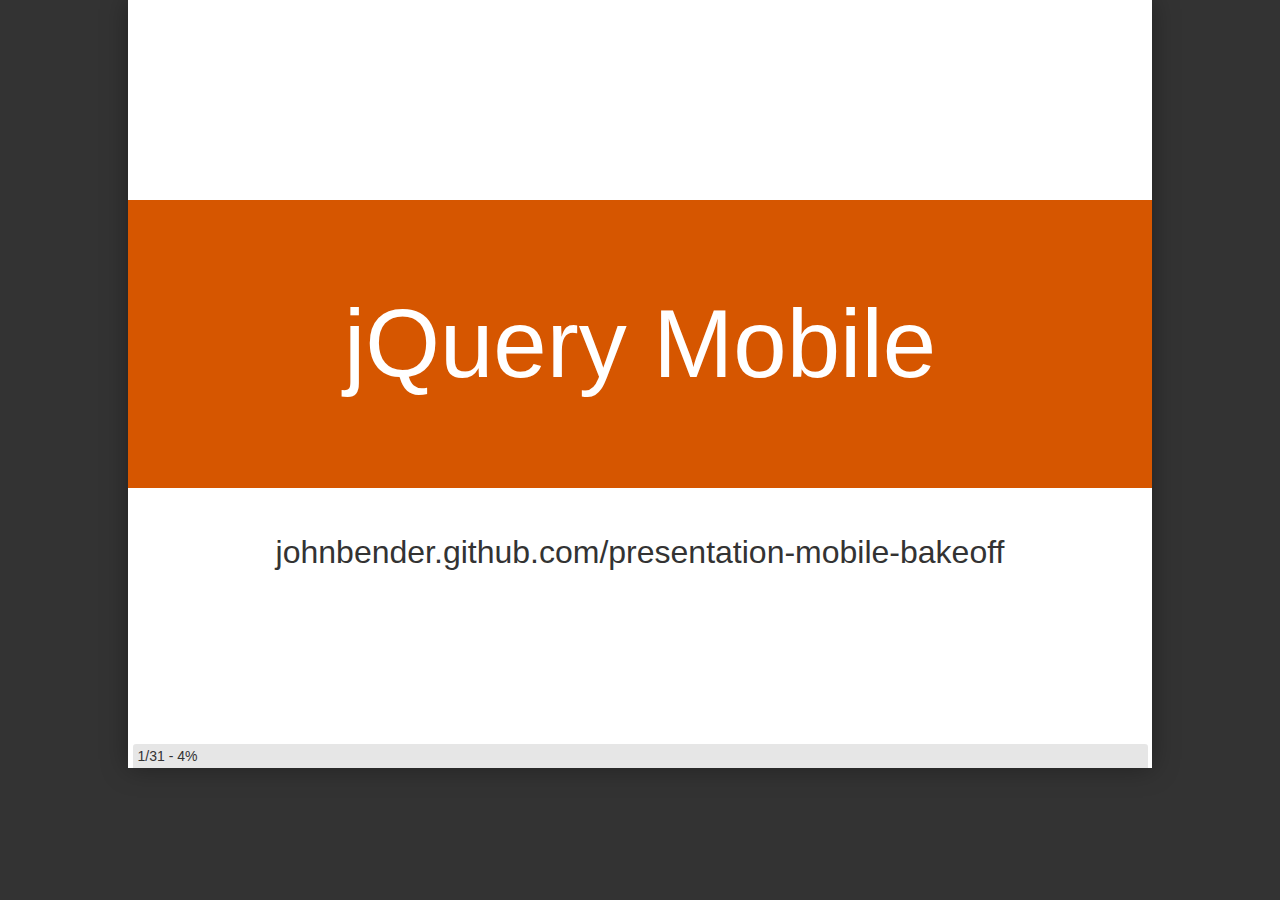
<file: index.html>
<!DOCTYPE html PUBLIC "-//W3C//DTD XHTML 1.0 Strict//EN"
	"http://www.w3.org/TR/xhtml1/DTD/xhtml1-strict.dtd">

<html xmlns="http://www.w3.org/1999/xhtml" xml:lang="en" lang="en">
<head>
    <meta http-equiv="Content-Type" content="text/html; charset=utf-8"/>
  <title>Mobile Bakeoff</title>

  <meta name="viewport" content="width=device-width"/>

  <link rel="stylesheet" href="./css/reset.css" type="text/css"/>
  <link rel="stylesheet" href="./css/showoff.css" type="text/css"/>

  <script type="text/javascript" src="./js/jquery-1.4.2.min.js"></script>
  <script type="text/javascript" src="./js/jquery.cycle.all.js"></script>
	<script type="text/javascript" src="./js/jquery-print.js"></script>
  <script type="text/javascript" src="./js/jquery.batchImageLoad.js"></script>

  <script type="text/javascript" src="./js/jquery.doubletap-0.1.js"></script>

  <script type="text/javascript" src="./js/fg.menu.js"></script>
  <script type="text/javascript" src="./js/showoff.js"></script>
  <script type="text/javascript" src="./js/jTypeWriter.js"> </script>
  <script type="text/javascript" src="./js/sh_main.min.js"></script>
  <script type="text/javascript" src="./js/core.js"></script>
  <script type="text/javascript" src="./js/showoffcore.js"></script>
  <script type="text/javascript" src="./js/coffee-script.js"></script>

  <link type="text/css" href="./css/fg.menu.css" media="screen" rel="stylesheet" />
  <link type="text/css" href="./css/theme/ui.all.css" media="screen" rel="stylesheet" />
  <link type="text/css" href="./css/sh_style.css" rel="stylesheet" >

  
    <link rel="stylesheet" href="file/style.css" type="text/css"/>
  

  

  <script type="text/javascript">
  $(function(){
      setupPreso(false, './');
  });
  </script>

</head>

<body>

<a tabindex="0" href="#search-engines" class="fg-button fg-button-icon-right ui-widget ui-state-default ui-corner-all" id="navmenu"><span class="ui-icon ui-icon-triangle-1-s"></span>slides</a>
<div id="navigation" class="hidden"></div>

<div id="help">
  <table>
    <tr><td class="key">z, ?</td><td>toggle help (this)</td></tr>
    <tr><td class="key">space, &rarr;</td><td>next slide</td></tr>
    <tr><td class="key">shift-space, &larr;</td><td>previous slide</td></tr>
    <tr><td class="key">d</td><td>toggle debug mode</td></tr>
    <tr><td class="key">## &lt;ret&gt;</td><td>go to slide #</td></tr>
    <tr><td class="key">c, t</td><td>table of contents (vi)</td></tr>
    <tr><td class="key">f</td><td>toggle footer</td></tr>
    <tr><td class="key">r</td><td>reload slides</td></tr>
    <tr><td class="key">n</td><td>toggle notes</td></tr>
    <tr><td class="key">p</td><td>run preshow</td></tr>
  </table>
</div>

<div class="buttonNav">
  <input type="submit" onClick="prevStep();" value="prev"/>
  <input type="submit" onClick="nextStep();" value="next"/>
</div>

<div id="preso">loading presentation...</div>
<div id="footer">
  <span id="slideInfo"></span>
  <span id="debugInfo"></span>
  <span id="notesInfo"></span>
</div>

<div id="slides" class="offscreen" style="display:none;">
<div class="slide" data-transition="none"><div class="content" ref="one/01_slide/1">
<h1>jQuery Mobile</h1>

<p>johnbender.github.com/presentation-mobile-bakeoff</p></div>
</div><div class="slide" data-transition="none"><div class="content bullets mono-bullets" ref="one/01_slide/2">
<h2>me</h2>

<ul>
<li>@johnbender</li>
<li>johnbender.us</li>
<li>github.com/johnbender</li>
</ul>
</div>
</div><div class="slide" data-transition="none"><div class="content center" ref="one/01_slide/3">
<p><img src="./file/one/adobe.jpg" style="max-height: 600px"/></p></div>
</div><div class="slide" data-transition="none"><div class="content bullets mono-bullets" ref="one/01_slide/4">
<ul>
<li>browsers</li>
<li>markup</li>
<li>quirks</li>
<li>access</li>
</ul>
</div>
</div><div class="slide" data-transition="none"><div class="content link" ref="one/01_slide/5">
<p>jquerymobile.com/demos/1.0</p></div>
</div><div class="slide" data-transition="none"><div class="content link highlight" ref="one/01_slide/6">
<p>jquerymobile.com/demos/<b class="normal">1.0</b></p></div>
</div><div class="slide" data-transition="none"><div class="content link" ref="one/01_slide/7">
<p>www.jqmgallery.com</p></div>
</div><div class="slide" data-transition="none"><div class="content" ref="one/01_slide/8">
<h1>browsers</h1></div>
</div><div class="slide" data-transition="none"><div class="content stats" ref="one/01_slide/9">
<p><img src="./file/one/mobile-browser-stats.png" style="margin-bottom: 500px"/></p></div>
</div><div class="slide" data-transition="none"><div class="content" ref="one/01_slide/10">
<h2>browser support</h2>

<p>jquerymobile.com/gbs/</p></div>
</div><div class="slide" data-transition="none"><div class="content bullets grid" ref="one/01_slide/11">
<div style="float: left">
<ul>
  <li> Apple iOS 3.2-5.0 </li>
  <li> Android 2.1-3.1 </li>
  <li> Windows Phone 7-7.5 </li>
  <li> Blackberry 6-7, QNX </li>
  <li> Palm WebOS 1.4-3.0 </li>
</ul>
</div>




<div style="float: left">
<ul>
  <li> Firebox Mobile </li>
  <li> Opera Mobile 11.0 </li>
  <li> Meego 1.2 </li>
  <li> Chrome, Firefox </li>
  <li> IE 7+, Opera 10+ </li>
</ul>
</div>


</div>
</div><div class="slide" data-transition="none"><div class="content" ref="one/01_slide/12">
<h1>markup</h1></div>
</div><div class="slide" data-transition="none"><div class="content phone" ref="one/01_slide/13">
<pre class="xlarge">
&lt;<span class="keyword">!DOCTYPE</span> html&gt;
&lt;<span class="function-name">html</span>&gt;
&lt;<span class="function-name">head</span>&gt;
  &lt;<span class="function-name">meta</span> <span class="variable-name">charset</span>=<span class="string">"utf-8"</span>&gt;
  &lt;<span class="function-name">link</span> <span class="variable-name">rel</span>=<span class="string">"stylesheet"</span> <span class="variable-name">href</span>=<span class="string">"jquery.mobile.css"</span>/&gt;
  &lt;<span class="function-name">script</span> <span class="variable-name">src</span>=<span class="string">"jquery-1.6.4.min.js"</span>&gt;&lt;/<span class="function-name">script</span>&gt;
  &lt;<span class="function-name">script</span> <span class="variable-name">src</span>=<span class="string">"jquery.mobile.js"</span>&gt;&lt;/<span class="function-name">script</span>&gt;
&lt;/<span class="function-name">head</span>&gt;
&lt;<span class="function-name">body</span>&gt;
  &lt;<span class="function-name">div</span> <span class="variable-name">id</span>=<span class="string">"first"</span> <span class="variable-name">data-role</span>=<span class="string">"page"</span>&gt;
    &lt;<span class="function-name">div</span> <span class="variable-name">data-role</span>=<span class="string">"header"</span>&gt;
      &lt;<span class="function-name">h1</span>&gt;<span class="underline"><span class="bold">Sample</span></span>&lt;/<span class="function-name">h1</span>&gt;
    &lt;/<span class="function-name">div</span>&gt;

    &lt;<span class="function-name">div</span> <span class="variable-name">data-role</span>=<span class="string">"content"</span>&gt;
      &lt;<span class="function-name">ul</span> <span class="variable-name">data-role</span>=<span class="string">"listview"</span>&gt;
        &lt;<span class="function-name">li</span>&gt; First List Item &lt;/<span class="function-name">li</span>&gt;
        &lt;<span class="function-name">li</span>&gt; Second List Item &lt;/<span class="function-name">li</span>&gt;
        &lt;<span class="function-name">li</span>&gt;&lt;<span class="function-name">a</span> <span class="variable-name">href</span>=<span class="string">"#embedded"</span>&gt;Link&lt;/<span class="function-name">a</span>&gt;&lt;/<span class="function-name">li</span>&gt;
      &lt;/<span class="function-name">ul</span>&gt;
    &lt;/<span class="function-name">div</span>&gt;
  &lt;/<span class="function-name">div</span>&gt;

  &lt;<span class="function-name">div</span> <span class="variable-name">id</span>=<span class="string">"embedded"</span> <span class="variable-name">data-role</span>=<span class="string">"page"</span>&gt;
    &lt;<span class="function-name">div</span> <span class="variable-name">data-role</span>=<span class="string">"header"</span>&gt;
      &lt;<span class="function-name">a</span> <span class="variable-name">href</span>=<span class="string">"#"</span> <span class="variable-name">data-rel</span>=<span class="string">"back"</span>&gt;Back&lt;/<span class="function-name">a</span>&gt;
      &lt;<span class="function-name">h1</span>&gt;<span class="underline"><span class="bold">Embedded</span></span>&lt;/<span class="function-name">h1</span>&gt;
    &lt;/<span class="function-name">div</span>&gt;
  &lt;/<span class="function-name">div</span>&gt;
&lt;/<span class="function-name">body</span>&gt;
&lt;/<span class="function-name">html</span>&gt;
</pre>




<iframe src="samples/first.html"> </iframe>


</div>
</div><div class="slide" data-transition="none"><div class="content phone highlight" ref="one/01_slide/14">
<pre class="xlarge">
&lt;<span class="keyword">!DOCTYPE</span> html&gt;
&lt;<span class="function-name">html</span>&gt;
&lt;<span class="function-name">head</span>&gt;
  &lt;<span class="function-name">meta</span> <span class="variable-name">charset</span>=<span class="string">"utf-8"</span>&gt;
  &lt;<span class="function-name">link</span> <span class="variable-name">rel</span>=<span class="string">"stylesheet"</span> <span class="variable-name">href</span>=<span class="string">"jquery.mobile.css"</span>/&gt;
  &lt;<span class="function-name">script</span> <span class="variable-name">src</span>=<span class="string">"jquery-1.6.4.min.js"</span>&gt;&lt;/<span class="function-name">script</span>&gt;
  &lt;<span class="function-name">script</span> <span class="variable-name">src</span>=<span class="string">"jquery.mobile.js"</span>&gt;&lt;/<span class="function-name">script</span>&gt;
&lt;/<span class="function-name">head</span>&gt;
&lt;<span class="function-name">body</span>&gt;
  <b>&lt;<span class="function-name">div</span> <span class="variable-name">id</span>=<span class="string">"first"</span> <span class="variable-name">data-role</span>=<span class="string">"page"</span>&gt;</b>
    &lt;<span class="function-name">div</span> <span class="variable-name">data-role</span>=<span class="string">"header"</span>&gt;
      &lt;<span class="function-name">h1</span>&gt;<span class="underline"><span class="bold">Sample</span></span>&lt;/<span class="function-name">h1</span>&gt;
    &lt;/<span class="function-name">div</span>&gt;

    &lt;<span class="function-name">div</span> <span class="variable-name">data-role</span>=<span class="string">"content"</span>&gt;
      &lt;<span class="function-name">ul</span> <span class="variable-name">data-role</span>=<span class="string">"listview"</span>&gt;
        &lt;<span class="function-name">li</span>&gt; First List Item &lt;/<span class="function-name">li</span>&gt;
        &lt;<span class="function-name">li</span>&gt; Second List Item &lt;/<span class="function-name">li</span>&gt;
        &lt;<span class="function-name">li</span>&gt;&lt;<span class="function-name">a</span> <span class="variable-name">href</span>=<span class="string">"#embedded"</span>&gt;Link&lt;/<span class="function-name">a</span>&gt;&lt;/<span class="function-name">li</span>&gt;
      &lt;/<span class="function-name">ul</span>&gt;
    &lt;/<span class="function-name">div</span>&gt;
  &lt;/<span class="function-name">div</span>&gt;

  &lt;<span class="function-name">div</span> <span class="variable-name">id</span>=<span class="string">"embedded"</span> <span class="variable-name">data-role</span>=<span class="string">"page"</span>&gt;
    &lt;<span class="function-name">div</span> <span class="variable-name">data-role</span>=<span class="string">"header"</span>&gt;
      &lt;<span class="function-name">a</span> <span class="variable-name">href</span>=<span class="string">"#"</span> <span class="variable-name">data-rel</span>=<span class="string">"back"</span>&gt;Back&lt;/<span class="function-name">a</span>&gt;
      &lt;<span class="function-name">h1</span>&gt;<span class="underline"><span class="bold">Embedded</span></span>&lt;/<span class="function-name">h1</span>&gt;
    &lt;/<span class="function-name">div</span>&gt;
  &lt;/<span class="function-name">div</span>&gt;
&lt;/<span class="function-name">body</span>&gt;
&lt;/<span class="function-name">html</span>&gt;
</pre>




<iframe src="samples/first.html"> </iframe>


</div>
</div><div class="slide" data-transition="none"><div class="content phone" ref="one/01_slide/15">
<pre class="xlarge">
&lt;<span class="keyword">!DOCTYPE</span> html&gt;
&lt;<span class="function-name">html</span>&gt;
&lt;<span class="function-name">head</span>&gt;
  &lt;<span class="function-name">meta</span> <span class="variable-name">charset</span>=<span class="string">"utf-8"</span>&gt;
  &lt;<span class="function-name">link</span> <span class="variable-name">rel</span>=<span class="string">"stylesheet"</span> <span class="variable-name">href</span>=<span class="string">"jquery.mobile.css"</span>/&gt;
  &lt;<span class="function-name">script</span> <span class="variable-name">src</span>=<span class="string">"jquery-1.6.4.min.js"</span>&gt;&lt;/<span class="function-name">script</span>&gt;
  &lt;<span class="function-name">script</span> <span class="variable-name">src</span>=<span class="string">"jquery.mobile.js"</span>&gt;&lt;/<span class="function-name">script</span>&gt;
&lt;/<span class="function-name">head</span>&gt;
&lt;<span class="function-name">body</span>&gt;
  &lt;<span class="function-name">div</span> <span class="variable-name">id</span>=<span class="string">"first"</span> <span class="variable-name">data-role</span>=<span class="string">"page"</span>&gt;
    &lt;<span class="function-name">div</span> <span class="variable-name">data-role</span>=<span class="string">"header"</span>&gt;
      &lt;<span class="function-name">h1</span>&gt;<span class="underline"><span class="bold">Sample</span></span>&lt;/<span class="function-name">h1</span>&gt;
    &lt;/<span class="function-name">div</span>&gt;

    &lt;<span class="function-name">div</span> <span class="variable-name">data-role</span>=<span class="string">"content"</span>&gt;
      <b>&lt;<span class="function-name">ul</span> <span class="variable-name">data-role</span>=<span class="string">"listview"</span>&gt;</b>
        &lt;<span class="function-name">li</span>&gt; First List Item &lt;/<span class="function-name">li</span>&gt;
        &lt;<span class="function-name">li</span>&gt; Second List Item &lt;/<span class="function-name">li</span>&gt;
        &lt;<span class="function-name">li</span>&gt;&lt;<span class="function-name">a</span> <span class="variable-name">href</span>=<span class="string">"#embedded"</span>&gt;Link&lt;/<span class="function-name">a</span>&gt;&lt;/<span class="function-name">li</span>&gt;
      &lt;/<span class="function-name">ul</span>&gt;
    &lt;/<span class="function-name">div</span>&gt;
  &lt;/<span class="function-name">div</span>&gt;

  &lt;<span class="function-name">div</span> <span class="variable-name">id</span>=<span class="string">"embedded"</span> <span class="variable-name">data-role</span>=<span class="string">"page"</span>&gt;
    &lt;<span class="function-name">div</span> <span class="variable-name">data-role</span>=<span class="string">"header"</span>&gt;
      &lt;<span class="function-name">a</span> <span class="variable-name">href</span>=<span class="string">"#"</span> <span class="variable-name">data-rel</span>=<span class="string">"back"</span>&gt;Back&lt;/<span class="function-name">a</span>&gt;
      &lt;<span class="function-name">h1</span>&gt;<span class="underline"><span class="bold">Embedded</span></span>&lt;/<span class="function-name">h1</span>&gt;
    &lt;/<span class="function-name">div</span>&gt;
  &lt;/<span class="function-name">div</span>&gt;
&lt;/<span class="function-name">body</span>&gt;
&lt;/<span class="function-name">html</span>&gt;
</pre>




<iframe src="samples/first.html"> </iframe>




<iframe src="samples/first.html"> </iframe>


</div>
</div><div class="slide" data-transition="none"><div class="content phone" ref="one/01_slide/16">
<pre class="xlarge">
&lt;<span class="keyword">!DOCTYPE</span> html&gt;
&lt;<span class="function-name">html</span>&gt;
&lt;<span class="function-name">head</span>&gt;
  &lt;<span class="function-name">meta</span> <span class="variable-name">charset</span>=<span class="string">"utf-8"</span>&gt;
  &lt;<span class="function-name">link</span> <span class="variable-name">rel</span>=<span class="string">"stylesheet"</span> <span class="variable-name">href</span>=<span class="string">"jquery.mobile.css"</span>/&gt;
  &lt;<span class="function-name">script</span> <span class="variable-name">src</span>=<span class="string">"jquery-1.6.4.min.js"</span>&gt;&lt;/<span class="function-name">script</span>&gt;
  &lt;<span class="function-name">script</span> <span class="variable-name">src</span>=<span class="string">"jquery.mobile.js"</span>&gt;&lt;/<span class="function-name">script</span>&gt;
&lt;/<span class="function-name">head</span>&gt;
&lt;<span class="function-name">body</span>&gt;
  &lt;<span class="function-name">div</span> <span class="variable-name">id</span>=<span class="string">"first"</span> <span class="variable-name">data-role</span>=<span class="string">"page"</span>&gt;
    &lt;<span class="function-name">div</span> <span class="variable-name">data-role</span>=<span class="string">"header"</span>&gt;
      &lt;<span class="function-name">h1</span>&gt;<span class="underline"><span class="bold">Sample</span></span>&lt;/<span class="function-name">h1</span>&gt;
    &lt;/<span class="function-name">div</span>&gt;

    &lt;<span class="function-name">div</span> <span class="variable-name">data-role</span>=<span class="string">"content"</span>&gt;
      &lt;<span class="function-name">ul</span> <span class="variable-name">data-role</span>=<span class="string">"listview"</span>&gt;
        &lt;<span class="function-name">li</span>&gt; First List Item &lt;/<span class="function-name">li</span>&gt;
        &lt;<span class="function-name">li</span>&gt; Second List Item &lt;/<span class="function-name">li</span>&gt;
        &lt;<span class="function-name">li</span>&gt;<b>&lt;<span class="function-name">a</span> <span class="variable-name">href</span>=<span class="string">"#embedded"</span>&gt;Link&lt;/<span class="function-name">a</span>&gt;</b>&lt;/<span class="function-name">li</span>&gt;
      &lt;/<span class="function-name">ul</span>&gt;
    &lt;/<span class="function-name">div</span>&gt;
  &lt;/<span class="function-name">div</span>&gt;

  &lt;<span class="function-name">div</span> <span class="variable-name">id</span>=<span class="string">"embedded"</span> <span class="variable-name">data-role</span>=<span class="string">"page"</span>&gt;
    &lt;<span class="function-name">div</span> <span class="variable-name">data-role</span>=<span class="string">"header"</span>&gt;
      &lt;<span class="function-name">a</span> <span class="variable-name">href</span>=<span class="string">"#"</span> <span class="variable-name">data-rel</span>=<span class="string">"back"</span>&gt;Back&lt;/<span class="function-name">a</span>&gt;
      &lt;<span class="function-name">h1</span>&gt;<span class="underline"><span class="bold">Embedded</span></span>&lt;/<span class="function-name">h1</span>&gt;
    &lt;/<span class="function-name">div</span>&gt;
  &lt;/<span class="function-name">div</span>&gt;
&lt;/<span class="function-name">body</span>&gt;
&lt;/<span class="function-name">html</span>&gt;
</pre>




<iframe src="samples/first.html"> </iframe>


</div>
</div><div class="slide" data-transition="none"><div class="content phone" ref="one/01_slide/17">
<pre class="xlarge">
&lt;<span class="keyword">!DOCTYPE</span> html&gt;
&lt;<span class="function-name">html</span>&gt;
&lt;<span class="function-name">head</span>&gt;
  &lt;<span class="function-name">meta</span> <span class="variable-name">charset</span>=<span class="string">"utf-8"</span>&gt;
  &lt;<span class="function-name">link</span> <span class="variable-name">rel</span>=<span class="string">"stylesheet"</span> <span class="variable-name">href</span>=<span class="string">"jquery.mobile.css"</span>/&gt;
  &lt;<span class="function-name">script</span> <span class="variable-name">src</span>=<span class="string">"jquery-1.6.4.min.js"</span>&gt;&lt;/<span class="function-name">script</span>&gt;
  &lt;<span class="function-name">script</span> <span class="variable-name">src</span>=<span class="string">"jquery.mobile.js"</span>&gt;&lt;/<span class="function-name">script</span>&gt;
&lt;/<span class="function-name">head</span>&gt;
&lt;<span class="function-name">body</span>&gt;
  &lt;<span class="function-name">div</span> <span class="variable-name">id</span>=<span class="string">"first"</span> <span class="variable-name">data-role</span>=<span class="string">"page"</span>&gt;
    &lt;<span class="function-name">div</span> <span class="variable-name">data-role</span>=<span class="string">"header"</span>&gt;
      &lt;<span class="function-name">h1</span>&gt;<span class="underline"><span class="bold">Sample</span></span>&lt;/<span class="function-name">h1</span>&gt;
    &lt;/<span class="function-name">div</span>&gt;

    &lt;<span class="function-name">div</span> <span class="variable-name">data-role</span>=<span class="string">"content"</span>&gt;
      &lt;<span class="function-name">ul</span> <span class="variable-name">data-role</span>=<span class="string">"listview"</span>&gt;
        &lt;<span class="function-name">li</span>&gt; First List Item &lt;/<span class="function-name">li</span>&gt;
        &lt;<span class="function-name">li</span>&gt; Second List Item &lt;/<span class="function-name">li</span>&gt;
        &lt;<span class="function-name">li</span>&gt;&lt;<span class="function-name">a</span> <span class="variable-name">href</span>=<span class="string">"#embedded"</span>&gt;Link&lt;/<span class="function-name">a</span>&gt;&lt;/<span class="function-name">li</span>&gt;
      &lt;/<span class="function-name">ul</span>&gt;
    &lt;/<span class="function-name">div</span>&gt;
  &lt;/<span class="function-name">div</span>&gt;

  <b>&lt;<span class="function-name">div</span> <span class="variable-name">id</span>=<span class="string">"embedded"</span> <span class="variable-name">data-role</span>=<span class="string">"page"</span>&gt;</b>
    &lt;<span class="function-name">div</span> <span class="variable-name">data-role</span>=<span class="string">"header"</span>&gt;
      &lt;<span class="function-name">a</span> <span class="variable-name">href</span>=<span class="string">"#"</span> <span class="variable-name">data-rel</span>=<span class="string">"back"</span>&gt;Back&lt;/<span class="function-name">a</span>&gt;
      &lt;<span class="function-name">h1</span>&gt;<span class="underline"><span class="bold">Embedded</span></span>&lt;/<span class="function-name">h1</span>&gt;
    &lt;/<span class="function-name">div</span>&gt;
  &lt;/<span class="function-name">div</span>&gt;
&lt;/<span class="function-name">body</span>&gt;
&lt;/<span class="function-name">html</span>&gt;
</pre>




<iframe src="samples/first.html"> </iframe>


</div>
</div><div class="slide" data-transition="none"><div class="content phone" ref="one/01_slide/18">
<pre class="xlarge">
&lt;<span class="keyword">!DOCTYPE</span> html&gt;
&lt;<span class="function-name">html</span>&gt;
&lt;<span class="function-name">head</span>&gt;
  &lt;<span class="function-name">meta</span> <span class="variable-name">charset</span>=<span class="string">"utf-8"</span>&gt;
  <b class="normal">&lt;<span class="function-name">link</span> <span class="variable-name">rel</span>=<span class="string">"stylesheet"</span> <span class="variable-name">href</span>=<span class="string">"jquery.mobile.css"</span>/&gt;</b>
  <b class="normal">&lt;<span class="function-name">script</span> <span class="variable-name">src</span>=<span class="string">"jquery-1.6.4.min.js"</span>&gt;&lt;/<span class="function-name">script</span>&gt;</b>
  <b class="normal">&lt;<span class="function-name">script</span> <span class="variable-name">src</span>=<span class="string">"jquery.mobile.js"</span>&gt;&lt;/<span class="function-name">script</span>&gt;</b>
&lt;/<span class="function-name">head</span>&gt;
&lt;<span class="function-name">body</span>&gt;
  &lt;<span class="function-name">div</span> <span class="variable-name">id</span>=<span class="string">"first"</span> <span class="variable-name">data-role</span>=<span class="string">"page"</span>&gt;
    &lt;<span class="function-name">div</span> <span class="variable-name">data-role</span>=<span class="string">"header"</span>&gt;
      &lt;<span class="function-name">h1</span>&gt;<span class="underline"><span class="bold">Sample</span></span>&lt;/<span class="function-name">h1</span>&gt;
    &lt;/<span class="function-name">div</span>&gt;

    &lt;<span class="function-name">div</span> <span class="variable-name">data-role</span>=<span class="string">"content"</span>&gt;
      &lt;<span class="function-name">ul</span> <span class="variable-name">data-role</span>=<span class="string">"listview"</span>&gt;
        &lt;<span class="function-name">li</span>&gt; First List Item &lt;/<span class="function-name">li</span>&gt;
        &lt;<span class="function-name">li</span>&gt; Second List Item &lt;/<span class="function-name">li</span>&gt;
        &lt;<span class="function-name">li</span>&gt;&lt;<span class="function-name">a</span> <span class="variable-name">href</span>=<span class="string">"#embedded"</span>&gt;Link&lt;/<span class="function-name">a</span>&gt;&lt;/<span class="function-name">li</span>&gt;
      &lt;/<span class="function-name">ul</span>&gt;
    &lt;/<span class="function-name">div</span>&gt;
  &lt;/<span class="function-name">div</span>&gt;

  &lt;<span class="function-name">div</span> <span class="variable-name">id</span>=<span class="string">"embedded"</span> <span class="variable-name">data-role</span>=<span class="string">"page"</span>&gt;
    &lt;<span class="function-name">div</span> <span class="variable-name">data-role</span>=<span class="string">"header"</span>&gt;
      &lt;<span class="function-name">a</span> <span class="variable-name">href</span>=<span class="string">"#"</span> <span class="variable-name">data-rel</span>=<span class="string">"back"</span>&gt;Back&lt;/<span class="function-name">a</span>&gt;
      &lt;<span class="function-name">h1</span>&gt;<span class="underline"><span class="bold">Embedded</span></span>&lt;/<span class="function-name">h1</span>&gt;
    &lt;/<span class="function-name">div</span>&gt;
  &lt;/<span class="function-name">div</span>&gt;
&lt;/<span class="function-name">body</span>&gt;
&lt;/<span class="function-name">html</span>&gt;
</pre>




<iframe src="samples/first.html"> </iframe>


</div>
</div><div class="slide" data-transition="none"><div class="content phone highlight" ref="one/01_slide/19">
<pre class="xlarge">
&lt;<span class="keyword">!DOCTYPE</span> html&gt;
&lt;<span class="function-name">html</span>&gt;
&lt;<span class="function-name">head</span>&gt;
  &lt;<span class="function-name">meta</span> <span class="variable-name">charset</span>=<span class="string">"utf-8"</span>&gt;
&lt;/<span class="function-name">head</span>&gt;
&lt;<span class="function-name">body</span>&gt;
  &lt;<span class="function-name">div</span> <span class="variable-name">id</span>=<span class="string">"first"</span> <span class="variable-name">data-role</span>=<span class="string">"page"</span>&gt;
    &lt;<span class="function-name">div</span> <span class="variable-name">data-role</span>=<span class="string">"header"</span>&gt;
      &lt;<span class="function-name">h1</span>&gt;<span class="underline"><span class="bold">Sample</span></span>&lt;/<span class="function-name">h1</span>&gt;
    &lt;/<span class="function-name">div</span>&gt;

    &lt;<span class="function-name">div</span> <span class="variable-name">data-role</span>=<span class="string">"content"</span>&gt;
      &lt;<span class="function-name">ul</span> <span class="variable-name">data-role</span>=<span class="string">"listview"</span>&gt;
        &lt;<span class="function-name">li</span>&gt; First List Item &lt;/<span class="function-name">li</span>&gt;
        &lt;<span class="function-name">li</span>&gt; Second List Item &lt;/<span class="function-name">li</span>&gt;
        &lt;<span class="function-name">li</span>&gt;&lt;<span class="function-name">a</span> <span class="variable-name">href</span>=<span class="string">"#embedded"</span>&gt;Link&lt;/<span class="function-name">a</span>&gt;&lt;/<span class="function-name">li</span>&gt;
      &lt;/<span class="function-name">ul</span>&gt;
    &lt;/<span class="function-name">div</span>&gt;
  &lt;/<span class="function-name">div</span>&gt;

  &lt;<span class="function-name">div</span> <span class="variable-name">id</span>=<span class="string">"embedded"</span> <span class="variable-name">data-role</span>=<span class="string">"page"</span>&gt;
    &lt;<span class="function-name">div</span> <span class="variable-name">data-role</span>=<span class="string">"header"</span>&gt;
      &lt;<span class="function-name">a</span> <span class="variable-name">href</span>=<span class="string">"#"</span> <span class="variable-name">data-rel</span>=<span class="string">"back"</span>&gt;Back&lt;/<span class="function-name">a</span>&gt;
      &lt;<span class="function-name">h1</span>&gt;<span class="underline"><span class="bold">Embedded</span></span>&lt;/<span class="function-name">h1</span>&gt;
    &lt;/<span class="function-name">div</span>&gt;
  &lt;/<span class="function-name">div</span>&gt;
&lt;/<span class="function-name">body</span>&gt;
&lt;/<span class="function-name">html</span>&gt;
</pre>




<iframe src="samples/without-js.html"> </iframe>


</div>
</div><div class="slide" data-transition="none"><div class="content" ref="one/01_slide/20">
<h1>quirks</h1></div>
</div><div class="slide" data-transition="none"><div class="content" ref="one/01_slide/21">
<h2>quirks &#x2248; bugs</h2>

<p>but it's webkit</p></div>
</div><div class="slide" data-transition="none"><div class="content" ref="one/01_slide/22">
<h2>(push|replace)State</h2></div>
</div><div class="slide" data-transition="none"><div class="content" ref="one/01_slide/23">
<h3>foo.com/#/bar/baz</h3>

<p>never forget gizmodo</p></div>
</div><div class="slide" data-transition="none"><div class="content" ref="one/01_slide/24">
<h3>foo.com/bar/baz</h3>

<p>after replaceState</p></div>
</div><div class="slide" data-transition="none"><div class="content" ref="one/01_slide/25">
<h3>Chrome/iOS</h3></div>
</div><div class="slide" data-transition="none"><div class="content" ref="one/01_slide/26">
<h2>vmouse</h2></div>
</div><div class="slide" data-transition="none"><div class="content" ref="one/01_slide/27">
<h3>click event delay</h3></div>
</div><div class="slide" data-transition="none"><div class="content high-image" ref="one/01_slide/28">
<p><img src="./file/one/droidincredible.jpg" style="height: 500px; float: left; margin-left: 155px; "/>
<img src="./file/one/blackberry-bold.jpg" style="height: 480px; float: left; margin-top: 10px;"/></p></div>
</div><div class="slide" data-transition="none"><div class="content" ref="one/01_slide/29">
<h1>accessibility</h1></div>
</div><div class="slide" data-transition="none"><div class="content" ref="one/01_slide/30">
<h2>wai-aria</h2>

<p>www.w3.org/TR/wai-aria/</p></div>
</div><div class="slide" data-transition="none"><div class="content bullets mono-bullets" ref="one/01_slide/31">
<h2>thanks!</h2></div>
</div></div>

</body>
</html>
</file>
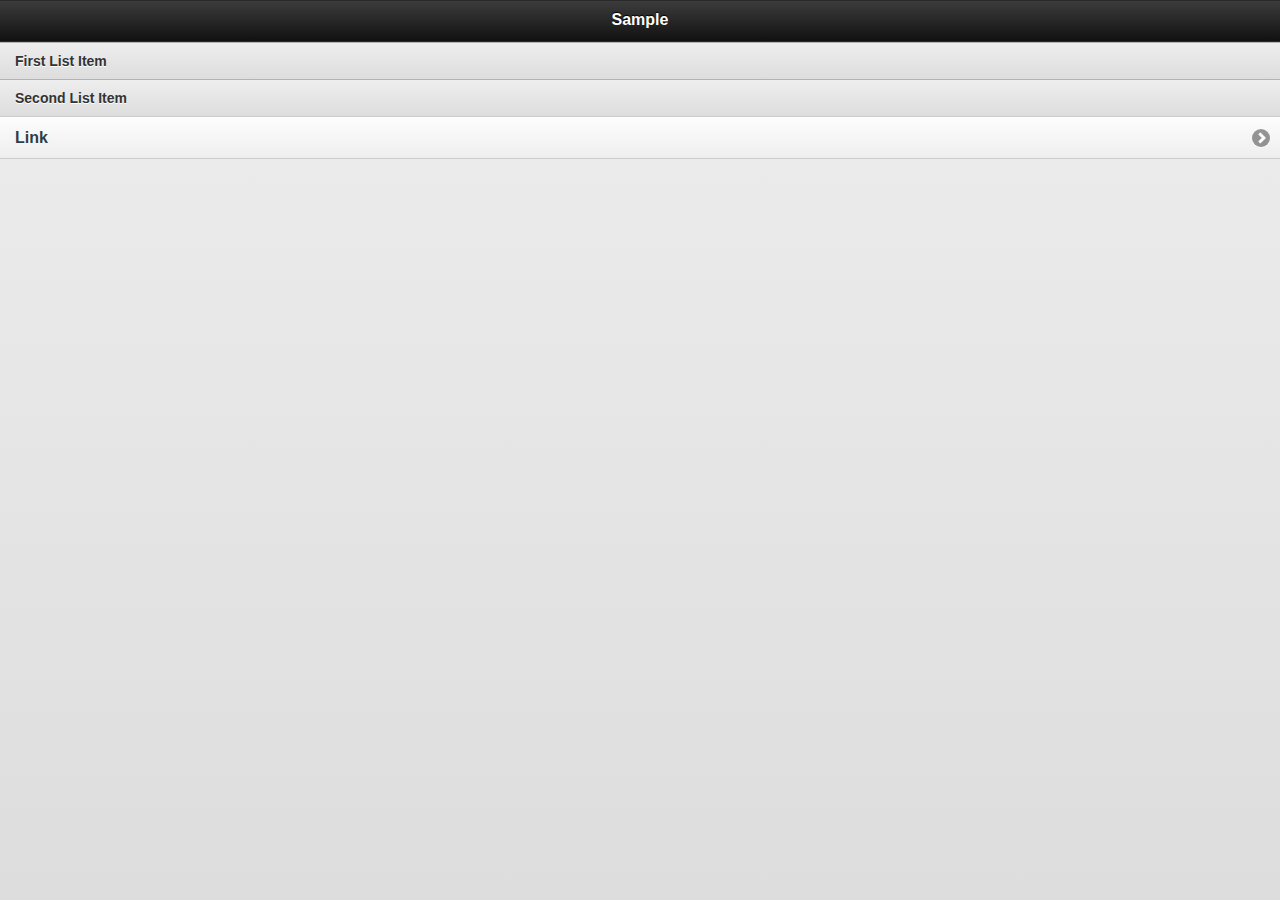
<file: samples/first.html>
<!DOCTYPE html>
<html>
<head>
	<meta charset="utf-8">
	<link rel="stylesheet" href="jquery.mobile.css"/>
	<script src="jquery-1.6.4.min.js"></script>
	<script src="jquery.mobile.js"></script>
</head>
<body>
  <div id="first" data-role="page">
    <div data-role="header">
      <h1>Sample</h1>
    </div>

    <div data-role="content">
      <ul data-role="listview">
        <li> First List Item </li>
        <li> Second List Item </li>
        <li><a href="#embedded">Link</a></li>
      </ul>
    </div>
  </div>

  <div id="embedded" data-role="page">
    <div data-role="header">
      <a href="#" data-rel="back">Back</a>
      <h1>Embedded</h1>
    </div>
  </div>
</body>
</html>
</file>
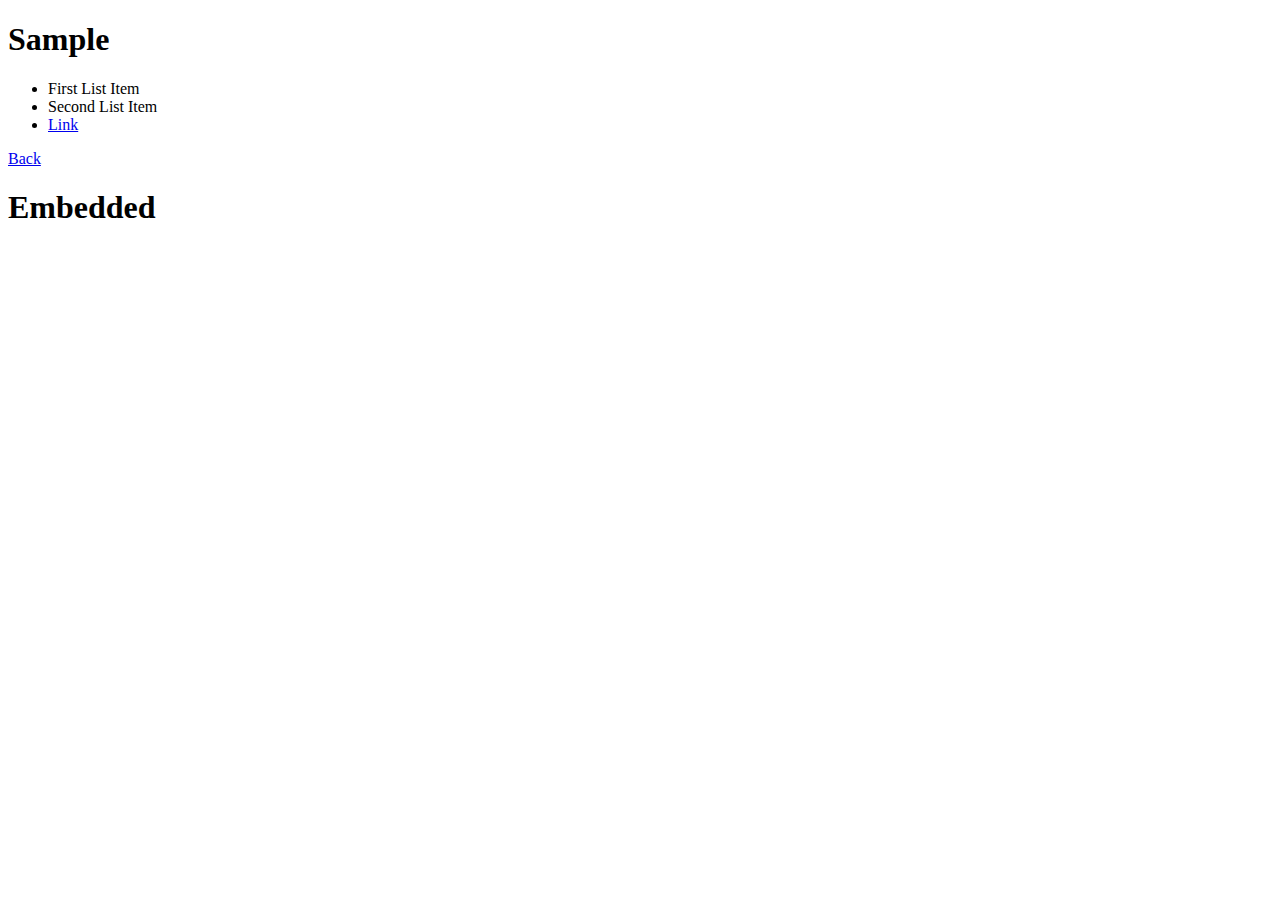
<file: samples/without-js.html>
<!DOCTYPE html>
<html>
<head>
	<meta charset="utf-8">
</head>
<body>
  <div id="first" data-role="page">
    <div data-role="header">
      <h1>Sample</h1>
    </div>

    <div data-role="content">
      <ul data-role="listview">
        <li> First List Item </li>
        <li> Second List Item </li>
        <li><a href="#embedded">Link</a></li>
      </ul>
    </div>
  </div>

  <div id="embedded" data-role="page">
    <div data-role="header">
      <a href="#" data-rel="back">Back</a>
      <h1>Embedded</h1>
    </div>
  </div>
</body>
</html>
</file>
<file: css/showoff.css>
@media screen {
  body {
			font-size: 100%;
      font-family: "Gill Sans", Helvetica, Arial, sans-serif;
      background:#333;
      overflow:hidden;
      margin:0;
      padding:0;
  }

  #preso, .slide {
      background: #fff;
      width: 1024px;
      height: 768px;
      margin-left:auto;
      margin-right:auto;
      overflow:hidden;
      -webkit-box-shadow:0 0 25px rgba(0,0,0,0.35);
      -moz-box-shadow:0 0 25px rgba(0,0,0,0.35);
      box-shadow:0 0 25px rgba(0,0,0,0.35);
  }

  #footer {
      background: rgba(221,221,221,0.75);
      color:#333;
      padding: 2px 5px;
      width: 1005px;
      height: 20px;
      line-height:20px;
      font-size:14px;
      position:relative;
      top:-24px;
      margin:0 auto;
      -webkit-border-top-left-radius: 3px;
      -webkit-border-top-right-radius: 3px;
      -moz-border-radius-topleft: 3px;
      -moz-border-radius-topright: 3px;
      border-top-left-radius: 3px;
      border-top-right-radius: 3px;
      z-index: 2147483647; /* max, see http://www.puidokas.com/max-z-index/ */
  }
}

/* iPhone */
/* Portrait */
@media screen and (max-width: 320px)
{
  #preso {
      margin: 0;
      padding: 0;
      width: 320px;
      max-height: 356px;
      margin-left:auto;
      margin-right:auto;
/*      overflow:hidden;*/
  }
  #footer {
      background: #eee;
      margin: 0;
      padding: 2px;
      width: 320px;
      height: 20px;
      margin-left:auto;
      margin-right:auto;
  }
}
/* Landscape */
@media screen and (max-width: 480px)
{
  #preso {
      margin: 0;
      padding: 0;
/*      min-height: 320px;*/
      width: 480px;
      margin-left:auto;
      margin-right:auto;
  }
  #footer {
      background: #eee;
      margin: 0;
      padding: 2px;
      width: 480px;
      height: 20px;
      margin-left:auto;
      margin-right:auto;
  }
}

/* plain (non-bullet) text */
.content > p {
	font-size: 2em;
    margin: 1em;
	text-align: center;
}

.content > pre {
    font-size: 300%;
}
.content > blockquote {
    font-size: 250%;
    margin: 2em;
}

.center img {
    display:block;
    margin-left:auto;
    margin-right:auto;
}

.slide .center {
  height: 740px;
  width: 1020px;
  display: table-cell;
  text-align: center;
  vertical-align: middle;
}

/* numbered lists are numbered */
.content ol {
    margin-left: 40px;
	font-size: 3em;
	text-align: left;
	padding-left: 40px;
}
.content ol > li {
    list-style: decimal;
    display: list-item;
}


/* ironically, normal lists have bullets and 'bullets' lists don't */
.content > ul {
    list-style: disc;
}
.content > ul {
	font-size: 3em;
	text-align: left;
	padding-left: 40px;
}
.content > ul > li {
    padding: .5em;
    margin-left: 40px;
}

/* ironically, normal lists have bullets and 'bullets' lists don't */
.bullets > ul {
    list-style: none;
	font-size: 3em;
	padding-left: 0px;
}
.bullets > ul > li {
    text-align: center;
    padding: 25px;
}
.smbullets > ul {
    font-size: 2.5em;
}
.smbullets > ul > li {
    text-align: center;
    padding: 10px;
}

/* nested lists get their bullets back */
.content ul ul {
  list-style: disc;
  margin: 10px 10px;
  padding-left: 40px;
  text-align: left;
}

.bullets ul ul > li { font-size: 80%; }

.commandline pre {
    font-size: 2em;
}

.commandline code.command {
    color: #000;
}

.commandline code.result {
    color: #444;
}

.command h1 {
    white-space: pre;
    font-family: monospace;
    font-size: 3em;
}

.code {
    white-space: pre;
    font-family: monospace;
}

.subsection h1 {
    background: #008;
    color: #fff;
	padding: .25em;
}

.small {
    font-size: 80%;
}

.smaller {
    font-size: 70%;
}

h1,h2,h3 { font-weight: normal; text-align: center; margin: 0.5em 0; }
h1 { font-size: 5em; }
h2 { font-size: 3em; }
h3 { font-size: 2em; }

pre { margin: 1em 40px; padding: .25em; }

.notes { display: none }
.hidden { position:absolute; top:0; left:-9999px; width:1px; height:1px; overflow:hidden; }
.buttonNav { display: none }
.offscreen { position:absolute; top:0; left:-9999px; overflow:hidden; }
#debugInfo { margin-left: 30px; }
#notesInfo { margin-left: 30px; display: none }
#preshow { display: none; }

#help {
    background: #9f9;
    position: absolute;
    right: 80px;
    display: none;
    z-index: 2147483647; /* max, see http://www.puidokas.com/max-z-index/ */
}
#help table tr td.key {
    text-align: right;
    border-right: 2px solid #8b8;
    padding-right: 4px;
    font-weight: bold;
}

.fg-menu-container {
    z-index: 2147483647; /* max, see http://www.puidokas.com/max-z-index/ */
}

.fg-button { clear:left; margin:0 4px 40px 20px; padding: .4em 1em; text-decoration:none !important; cursor:pointer; position: relative; text-align: center; zoom: 1; }
.fg-button .ui-icon { position: absolute; top: 50%; margin-top: -8px; left: 50%; margin-left: -8px; }
a.fg-button { float:left; }
.fg-button-icon-right { padding-right: 2.1em; }
.fg-button-icon-right .ui-icon { left: auto; right: .2em; margin-left: 0; }

.fg-button.ui-state-loading .ui-icon { background: url(spinner_bar.gif) no-repeat 0 0; }

#navmenu {
  position: absolute;
  top: 10px;
  left: 10px;
  width: 50px;
  z-index: 2147483647; /* max, see http://www.puidokas.com/max-z-index/ */
}

.code .c { color: #999988; font-style: italic } /* Comment */
.code .err { color: #a61717; background-color: #e3d2d2 } /* Error */
.code .k { font-weight: bold } /* Keyword */
.code .o { font-weight: bold } /* Operator */
.code .cm { color: #999988; font-style: italic } /* Comment.Multiline */
.code .cp { color: #999999; font-weight: bold } /* Comment.Preproc */
.code .c1 { color: #999988; font-style: italic } /* Comment.Single */
.code .cs { color: #999999; font-weight: bold; font-style: italic } /* Comment.Special */
.code .gd { color: #000000; background-color: #ffdddd } /* Generic.Deleted */
.code .gd .x { color: #000000; background-color: #ffaaaa } /* Generic.Deleted.Specific */
.code .ge { font-style: italic } /* Generic.Emph */
.code .gr { color: #aa0000 } /* Generic.Error */
.code .gh { color: #999999 } /* Generic.Heading */
.code .gi { color: #000000; background-color: #ddffdd } /* Generic.Inserted */
.code .gi .x { color: #000000; background-color: #aaffaa } /* Generic.Inserted.Specific */
.code .go { color: #888888 } /* Generic.Output */
.code .gp { color: #555555 } /* Generic.Prompt */
.code .gs { font-weight: bold } /* Generic.Strong */
.code .gu { color: #aaaaaa } /* Generic.Subheading */
.code .gt { color: #aa0000 } /* Generic.Traceback */
.code .kc { font-weight: bold } /* Keyword.Constant */
.code .kd { font-weight: bold } /* Keyword.Declaration */
.code .kp { font-weight: bold } /* Keyword.Pseudo */
.code .kr { font-weight: bold } /* Keyword.Reserved */
.code .kt { color: #445588; font-weight: bold } /* Keyword.Type */
.code .m { color: #009999 } /* Literal.Number */
.code .s { color: #d14 } /* Literal.String */
.code .na { color: #008080 } /* Name.Attribute */
.code .nb { color: #0086B3 } /* Name.Builtin */
.code .nc { color: #445588; font-weight: bold } /* Name.Class */
.code .no { color: #008080 } /* Name.Constant */
.code .ni { color: #800080 } /* Name.Entity */
.code .ne { color: #990000; font-weight: bold } /* Name.Exception */
.code .nf { color: #990000; font-weight: bold } /* Name.Function */
.code .nn { color: #555555 } /* Name.Namespace */
.code .nt { color: #000080 } /* Name.Tag */
.code .nv { color: #008080 } /* Name.Variable */
.code .ow { font-weight: bold } /* Operator.Word */
.code .w { color: #bbbbbb } /* Text.Whitespace */
.code .mf { color: #009999 } /* Literal.Number.Float */
.code .mh { color: #009999 } /* Literal.Number.Hex */
.code .mi { color: #009999 } /* Literal.Number.Integer */
.code .mo { color: #009999 } /* Literal.Number.Oct */
.code .sb { color: #d14 } /* Literal.String.Backtick */
.code .sc { color: #d14 } /* Literal.String.Char */
.code .sd { color: #d14 } /* Literal.String.Doc */
.code .s2 { color: #d14 } /* Literal.String.Double */
.code .se { color: #d14 } /* Literal.String.Escape */
.code .sh { color: #d14 } /* Literal.String.Heredoc */
.code .si { color: #d14 } /* Literal.String.Interpol */
.code .sx { color: #d14 } /* Literal.String.Other */
.code .sr { color: #009926 } /* Literal.String.Regex */
.code .s1 { color: #d14 } /* Literal.String.Single */
.code .ss { color: #990073 } /* Literal.String.Symbol */
.code .bp { color: #999999 } /* Name.Builtin.Pseudo */
.code .vc { color: #008080 } /* Name.Variable.Class */
.code .vg { color: #008080 } /* Name.Variable.Global */
.code .vi { color: #008080 } /* Name.Variable.Instance */
.code .il { color: #009999 } /* Literal.Number.Integer.Long */

.results {
  background-color:#002200;
  color:#00AA00;
  font-size:2em;
  border:2px solid black;
  position: fixed;
  top:0px;
  width:100%;
  padding:15px;
  margin:0px;
  font-family: monospace;
  z-index: 2147483647; /* max, see http://www.puidokas.com/max-z-index/ */
}

.executing {
  color:#0000FF !important;
  background-color: yellow;
}

#tips, #preshow_timer {
  display:inline;
  background-color:#000;
  color:#fff;
  font-size:3em;
  border:2px solid black;
  position: fixed;
  padding:25px;
  margin:0px;
  z-index: 2147483647; /* max, see http://www.puidokas.com/max-z-index/ */
}

#tips {
  top: 0px;
  right: 0px;
  text-align:right;
}

#preshow_timer {
  bottom: 0px;
}

/** Print **/
@media print {
  body {
    font-size: 70%;
  }

  #preso, .slide {
    border: 1px solid #999;
  }

  .slide .center {
    width: 600px;
    height: 600px;
    display: table-cell;
    text-align: center;
    vertical-align: middle;
  }

  #preso, .slide {
      background: #fff;
      width: 600px;
      height: 600px;
      margin-left:auto;
      margin-right:auto;
      overflow:hidden;
  }

  #footer {
      background: #eee;
      padding: 2px;
      width: 590px;
      height: 20  px;
      margin-left:auto;
      margin-right:auto;
  }

  pre, code {
    font-family: Monaco, monospace;
  }
}
</file>
<file: css/theme/ui.all.css>
@import "ui.base.css";
@import "ui.theme.css";
</file>
<file: css/sh_style.css>
pre.sh_sourceCode {
  background-color: white;
  color: black;
  font-style: normal;
  font-weight: normal;
}

pre.sh_sourceCode .sh_keyword { color: blue; font-weight: bold; }           /* language keywords */
pre.sh_sourceCode .sh_type { color: darkgreen; }                            /* basic types */
pre.sh_sourceCode .sh_usertype { color: teal; }                             /* user defined types */
pre.sh_sourceCode .sh_string { color: red; font-family: monospace; }        /* strings and chars */
pre.sh_sourceCode .sh_regexp { color: orange; font-family: monospace; }     /* regular expressions */
pre.sh_sourceCode .sh_specialchar { color: pink; font-family: monospace; }  /* e.g., \n, \t, \\ */
pre.sh_sourceCode .sh_comment { color: brown; font-style: italic; }         /* comments */
pre.sh_sourceCode .sh_number { color: purple; }                             /* literal numbers */
pre.sh_sourceCode .sh_preproc { color: darkblue; font-weight: bold; }       /* e.g., #include, import */
pre.sh_sourceCode .sh_symbol { color: darkred; }                            /* */
pre.sh_sourceCode .sh_function { color: black; font-weight: bold; }         /* function calls and declarations */
pre.sh_sourceCode .sh_cbracket { color: red; }                              /* block brackets (e.g., {, }) */
pre.sh_sourceCode .sh_todo { font-weight: bold; background-color: cyan; }   /* TODO and FIXME */

/* Predefined variables and functions (for instance glsl) */
pre.sh_sourceCode .sh_predef_var { color: darkblue; }
pre.sh_sourceCode .sh_predef_func { color: darkblue; font-weight: bold; }

/* for OOP */
pre.sh_sourceCode .sh_classname { color: teal; }

/* line numbers (not yet implemented) */
pre.sh_sourceCode .sh_linenum { color: black; font-family: monospace; }

/* Internet related */
pre.sh_sourceCode .sh_url { color: blue; text-decoration: underline; font-family: monospace; }

/* for ChangeLog and Log files */
pre.sh_sourceCode .sh_date { color: blue; font-weight: bold; }
pre.sh_sourceCode .sh_time, pre.sh_sourceCode .sh_file { color: darkblue; font-weight: bold; }
pre.sh_sourceCode .sh_ip, pre.sh_sourceCode .sh_name { color: darkgreen; }

/* for Prolog, Perl... */
pre.sh_sourceCode .sh_variable { color: darkgreen; }

/* for LaTeX */
pre.sh_sourceCode .sh_italics { color: darkgreen; font-style: italic; }
pre.sh_sourceCode .sh_bold { color: darkgreen; font-weight: bold; }
pre.sh_sourceCode .sh_underline { color: darkgreen; text-decoration: underline; }
pre.sh_sourceCode .sh_fixed { color: green; font-family: monospace; }
pre.sh_sourceCode .sh_argument { color: darkgreen; }
pre.sh_sourceCode .sh_optionalargument { color: purple; }
pre.sh_sourceCode .sh_math { color: orange; }
pre.sh_sourceCode .sh_bibtex { color: blue; }

/* for diffs */
pre.sh_sourceCode .sh_oldfile { color: orange; }
pre.sh_sourceCode .sh_newfile { color: darkgreen; }
pre.sh_sourceCode .sh_difflines { color: blue; }

/* for css */
pre.sh_sourceCode .sh_selector { color: purple; }
pre.sh_sourceCode .sh_property { color: blue; }
pre.sh_sourceCode .sh_value { color: darkgreen; font-style: italic; }

/* other */
pre.sh_sourceCode .sh_section { color: black; font-weight: bold; }
pre.sh_sourceCode .sh_paren { color: red; }
pre.sh_sourceCode .sh_attribute { color: darkgreen; }
</file>
<file: file/style.css>
body {
  font-family: Helvetica, Arial, sans-serif;
  color: #333;
}

.phone iframe {
  height: 660px;
  width: 440px;
  position: absolute;
  right: 33px;
  top: 33px;
  border: 5px solid #D65600;
  border-radius: 3px;
}

.stats iframe {
  width: 900px;
  height: 600px;
  margin: 50px 0 0 50px;
}

.mono-bullets ul, .link p {
  font-size: 4em;
}

.bullets.grid ul {
  font-size: 3em;
  margin-left: 40px;
}

.bullets.grid li {
  margin-top: 20px;
}

.content h1 {
  font-size: 6em;
  background: #D65600;
  color: white;
  padding: 1em 0;
}

.content h2 {
  font-size: 6em;
  background: purple;
  color: white;
  padding: 0.25em 0;
}

h3 {
  font-size: 5.5em;
}

h1, h2, h3, h4 {
  font-family: Helvetica, Arial, sans-serif;
}

.title h3 {
  font-size: 3.0em;
}

.title p {
  font-size: 2.0em;
}

#fixture a {
  color: #333;
  text-decoration: none;
  font-size: 4em;
}

#qunit-feedback {
  min-height: 200px;
}

body.example {
  text-align: center;
  padding-top: 20px;
}

body.example img {
  min-width: 10%;
  font-size: 20px;
}

img {
  margin-bottom: 300px;
}

body.example #qunit-feedback {
  text-align: left;
}

span.monospace {
  font-family: monospace;
}

.heart {
  color: red;
  font-size: 1.5em;
}

.content.intro h3 {
  font-size: 3.01em;
}

/* code highlights */
.content > pre.xlarge {
  margin-top: 40px;
  font-size: 1.2em;
}

.content > pre.large {
  font-size: 2.4em;
}

.content > pre.medium {
  font-size: 2.7em;
}

.content > pre {
  color: #333333;
  padding: 10px;
  margin: 0 40px 0 40px;
  line-height: 1.4em;
  font-size: 3.5em;
}

.content > pre b, .highlight b, b > .function-name, b > .string {
  background: #D65600;
  color: white !important;
  outline: .20em solid #D65600;
  font-size: 20px;
}

.content > pre b.normal, .highlight b.normal, b.normal > .function-name, b.normal > .string {
  font-size: 1em;
}

.many-pre pre {
  margin-bottom: 50px;
  border-bottom: 3px dashed black;
}

.content > ul > li {
  margin-left: 0;
}

.builtin {
  /* font-lock-builtin-face */
  color: #62124b;
}
.comment {
  /* font-lock-comment-face */
  color: #aea79f;
  font-style: italic;
}
.function-name {
  /* font-lock-function-name-face */
  color: #860e73;
  font-weight: bold;
}
.keyword {
  /* font-lock-keyword-face */
  color: #f47321;
  font-weight: bold;
}
.string {
  /* font-lock-string-face */
  color: #dd1144;
}
.variable-name {
  /* font-lock-variable-name-face */
  color: #8b005a;
}

b .variable-name {
  color: white;
}

.css-property {
  /* css-property */
  color: #8b005a;
}
.css-selector {
  /* css-selector */
  color: #860e73;
  font-weight: bold;
}

.type {
  /* font-lock-type-face */
  color: #83a525;
}

.attribution h4 {
  font-size: 1.0em;
  margin: auto;
  text-align: center;
  font-weight: normal;
}
</file>
<file: css/fg.menu.css>
/* Styles for jQuery menu widget
Author:	Maggie Wachs, maggie@filamentgroup.com
Date:		September 2008
*/


/* REQUIRED STYLES - the menus will only render correctly with these rules */	

.fg-menu-container { position: absolute; top:0; left:-999px; padding: .4em;  overflow: hidden; }
.fg-menu-container.fg-menu-flyout { overflow: visible; }

.fg-menu, .fg-menu ul { list-style-type:none; padding: 0; margin:0; }

.fg-menu { position:relative; }
.fg-menu-flyout .fg-menu { position:static; }

.fg-menu ul { position:absolute; top:0; }
.fg-menu ul ul { top:-1px; }

.fg-menu-container.fg-menu-ipod .fg-menu-content, 
.fg-menu-container.fg-menu-ipod .fg-menu-content ul { background: none !important; }

.fg-menu.fg-menu-scroll,
.fg-menu ul.fg-menu-scroll { overflow: scroll;  overflow-x: hidden; }

.fg-menu li { clear:both; float:left; width:100%; margin: 0; padding:0; border: 0; }	
.fg-menu li li { font-size:1em; } /* inner li font size must be reset so that they don't blow up */

.fg-menu-flyout ul ul { padding: .4em; }
.fg-menu-flyout li { position:relative; }

.fg-menu-scroll { overflow: scroll; overflow-x: hidden; }

.fg-menu-breadcrumb { margin: 0; padding: 0; }

.fg-menu-footer {  margin-top: .4em; padding: .4em; }
.fg-menu-header {  margin-bottom: .4em; padding: .4em; }

.fg-menu-breadcrumb li { float: left; list-style: none; margin: 0; padding: 0 .2em; font-size: .9em; opacity: .7; }
.fg-menu-breadcrumb li.fg-menu-prev-list,
.fg-menu-breadcrumb li.fg-menu-current-crumb { clear: left; float: none; opacity: 1; }
.fg-menu-breadcrumb li.fg-menu-current-crumb { padding-top: .2em; }

.fg-menu-breadcrumb a, 
.fg-menu-breadcrumb span { float: left; }

.fg-menu-footer a:link,
.fg-menu-footer a:visited { float:left; width:100%; text-decoration: none; }
.fg-menu-footer a:hover,
.fg-menu-footer a:active {  }

.fg-menu-footer a span { float:left; cursor: pointer; }

.fg-menu-breadcrumb .fg-menu-prev-list a:link,
.fg-menu-breadcrumb .fg-menu-prev-list a:visited,
.fg-menu-breadcrumb .fg-menu-prev-list a:hover,
.fg-menu-breadcrumb .fg-menu-prev-list a:active { background-image: none; text-decoration:none; }
	
.fg-menu-breadcrumb .fg-menu-prev-list a { float: left; padding-right: .4em; }
.fg-menu-breadcrumb .fg-menu-prev-list a .ui-icon { float: left; }
	
.fg-menu-breadcrumb .fg-menu-current-crumb a:link,
.fg-menu-breadcrumb .fg-menu-current-crumb a:visited,
.fg-menu-breadcrumb .fg-menu-current-crumb a:hover,
.fg-menu-breadcrumb .fg-menu-current-crumb a:active { display:block; background-image:none; font-size:1.3em; text-decoration:none; }



/* REQUIRED LINK STYLES: links are "display:block" by default; if the menu options are split into 
	selectable node links and 'next' links, the script floats the node links left and floats the 'next' links to the right	*/

.fg-menu a:link,
.fg-menu a:visited,
.fg-menu a:hover,
.fg-menu a:active { float:left; width:92%; padding:.3em 3%; text-decoration:none; outline: 0 !important; }

.fg-menu a { border: 1px dashed transparent; }

.fg-menu a.ui-state-default:link,
.fg-menu a.ui-state-default:visited,
.fg-menu a.ui-state-default:hover,
.fg-menu a.ui-state-default:active,
.fg-menu a.ui-state-hover:link,
.fg-menu a.ui-state-hover:visited,
.fg-menu a.ui-state-hover:hover,
.fg-menu a.ui-state-hover:active,
 .fg-menu a.ui-state-active:link,
 .fg-menu a.ui-state-active:visited,
 .fg-menu a.ui-state-active:hover,
.fg-menu a.ui-state-active:active { border-style: solid; font-weight: normal; }

.fg-menu a span { display:block; cursor:pointer; }


 /* SUGGESTED STYLES - for use with jQuery UI Themeroller CSS */	
 
.fg-menu-indicator span { float:left; }
.fg-menu-indicator span.ui-icon { float:right; }

.fg-menu-content.ui-widget-content, 
.fg-menu-content ul.ui-widget-content { border:0; }


/* ICONS AND DIVIDERS */

.fg-menu.fg-menu-has-icons a:link,
.fg-menu.fg-menu-has-icons a:visited,
.fg-menu.fg-menu-has-icons a:hover,
.fg-menu.fg-menu-has-icons a:active { padding-left:20px; }

.fg-menu .horizontal-divider hr, .fg-menu .horizontal-divider span { padding:0; margin:5px .6em; }
.fg-menu .horizontal-divider hr { border:0; height:1px; }
.fg-menu .horizontal-divider span { font-size:.9em; text-transform: uppercase; padding-left:.2em; }
</file>
